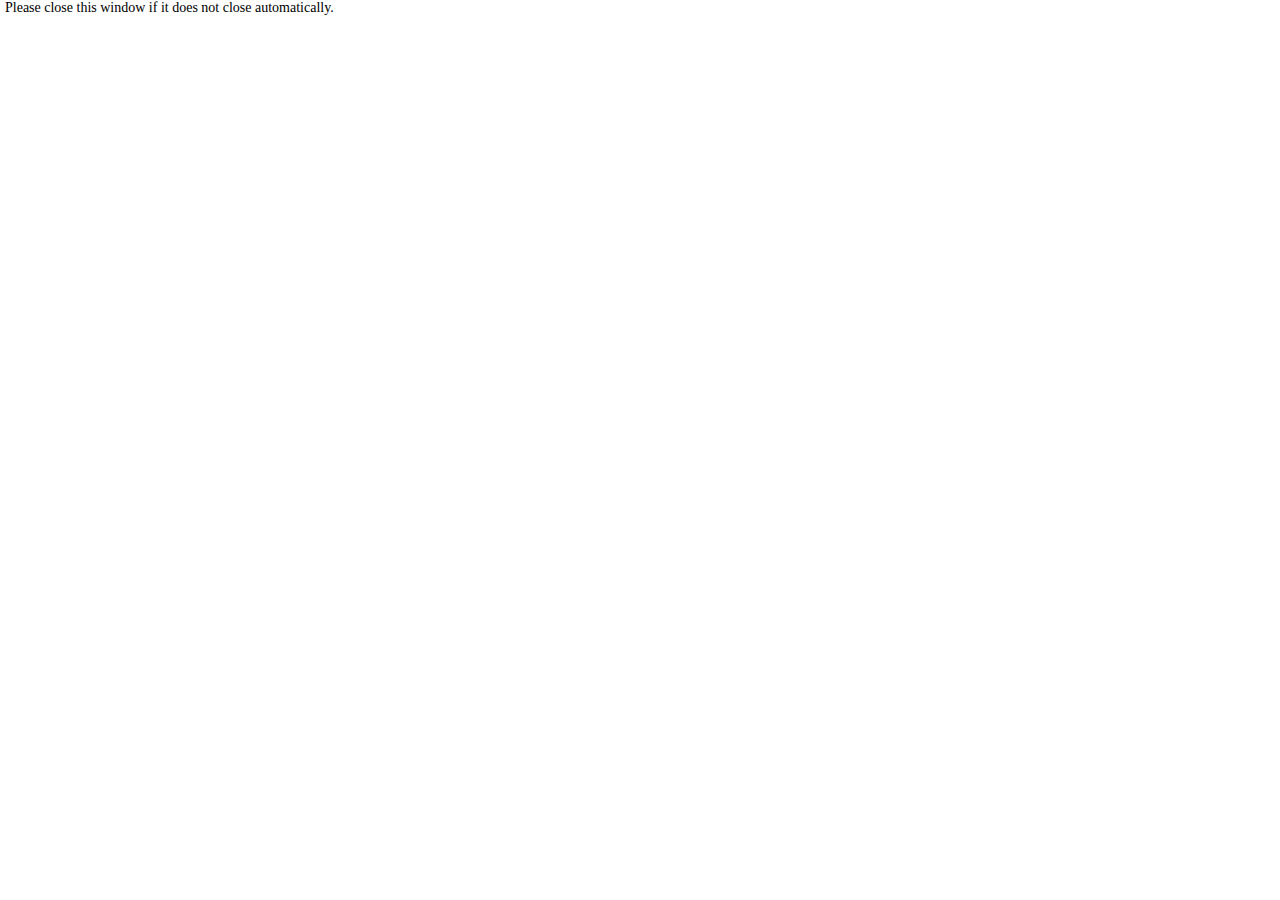
<file: oauth-callback-twitter.html>
﻿<!DOCTYPE HTML>
<html>
<head>
    <meta http-equiv="Content-Type" content="text/html; charset=utf-8" />
    <title>OAuth Popup Callback</title>
    <style type="text/css">
        html,
        body {
            height: 100%;
            width: 100%;
            margin: 0px;
            padding: 0px;
            font-family: Verdana;
            font-size: 14px;
        }
        .esriCTCallBackMessage
        {
            float:left;
            width:98%;
            margin-left:5px;
        }
    </style>
    <script type="text/javascript" src="//js.arcgis.com/3.12/init.js"></script>
    <script type="text/javascript">
        require([
            "dojo/domReady!"
        ], function () {
            window.opener.oAuthCallback();
            window.close();
            self.close();
        });
    </script>
</head>
<body>
    <div class="esriCTCallBackMessage">
    Please close this window if it does not close automatically.
    </div>
</body>
</html>
</file>
